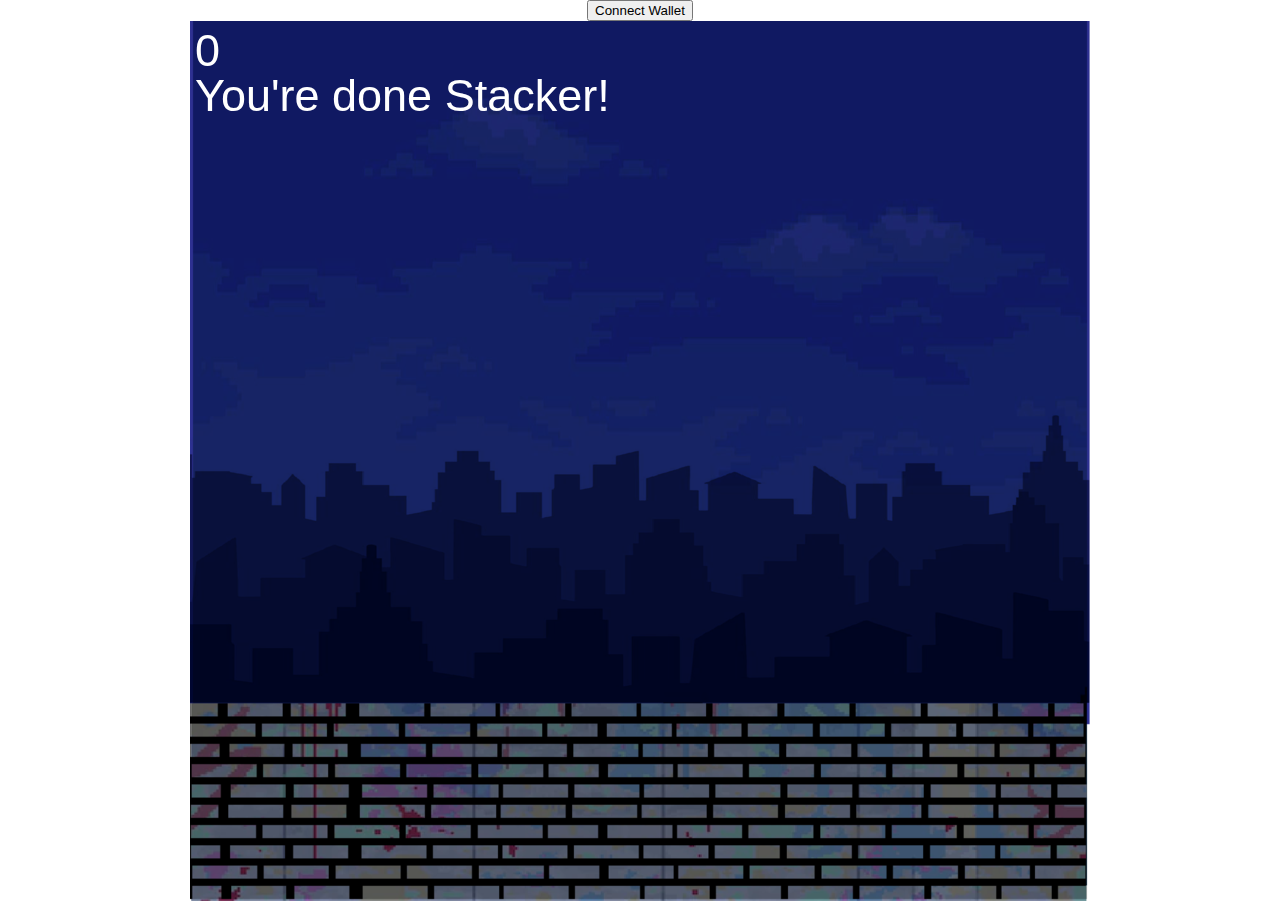
<file: index.html>
<!DOCTYPE html>
<html lang="en">
<head>
    <meta charset="UTF-8">
    <meta name="viewport" content="width=device-width, initial-scale=1.0">
    <title>Stacker Pixel Jumper</title>
    <link rel="icon" type="png" href="images/stacker.png">
    <link rel="stylesheet" href="game.css">
</head>
<body>
    <!--<div id="start-screen">
        <h1>Stacker Pixel Jumper</h1>
        <button id="start-button">Start Game</button>
    </div>-->
    
      <div class="container mx-auto mt-8">
        <!---->
        <!---->
        
        <button id="connect-button" class="px-4 py-2 bg-blue-500 text-white font-bold rounded hover:bg-blue-600">Connect Wallet</button>
      </div>
    <canvas id="board"></canvas>
    <audio id="jumpAudio" src="./jump.mp3"></audio>
    <audio id="collisionAudio" src="./collision.mp3"></audio>
    <audio id="scoreAudio" src="./score.mp3"></audio>
    <script src="game.js"></script>
    <script src="web3.js"></script>
</body>
</html>
</file>
<file: game.css>
body {
    font-family: 'Courier New', Courier, monospace;
    text-align: center;
    margin: 0; 
    padding: 0; 
    overflow: hidden;
 }
 
 #board {
    background-image: url("images/background.png");
 }
 
 /*#start-screen {
    position: absolute;
    top: 50%;
    left: 50%;
    transform: translate(-50%, -50%);
    background-color: rgba(255, 255, 255, 0.8);
    padding: 20px;
    border-radius: 10px;
    display: flex;
    flex-direction: column;
    align-items: center;
}

#start-button {
    margin-top: 20px;
    padding: 10px 20px;
    font-size: 16px;
    cursor: pointer;
}
</file>
